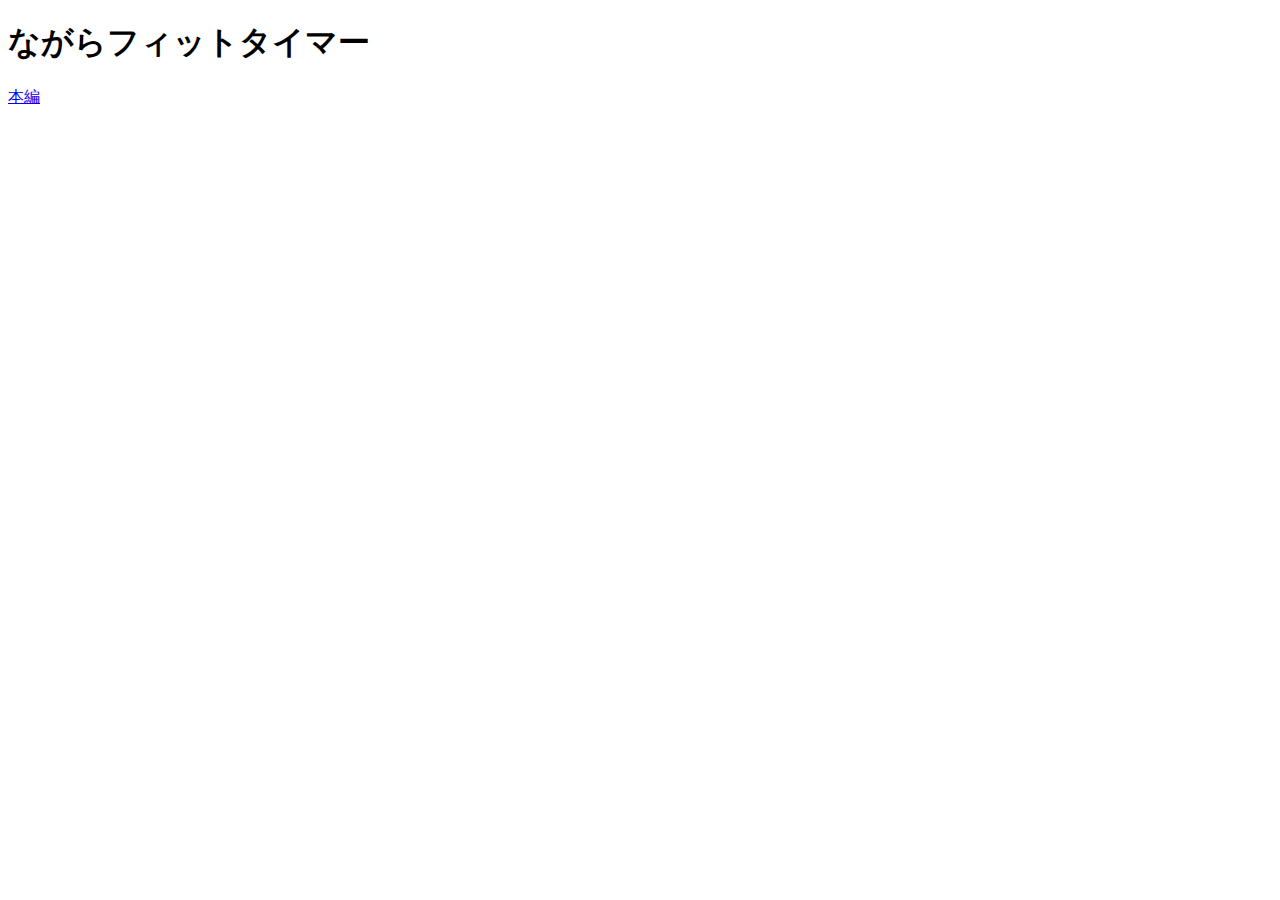
<file: index.html>
<!DOCTYPE html>
<html lang="ja">
<head>
    <meta charset="UTF-8">
    <meta http-equiv="X-UA-Compatible" content="IE=edge">
    <meta name="viewport" content="width=device-width, initial-scale=1.0">
    <title>ながらフィットタイマー</title>
</head>
<body>
    <h1>ながらフィットタイマー</h1>
    <a href="honpen.html">本編</a>
</body>
</html>
</file>
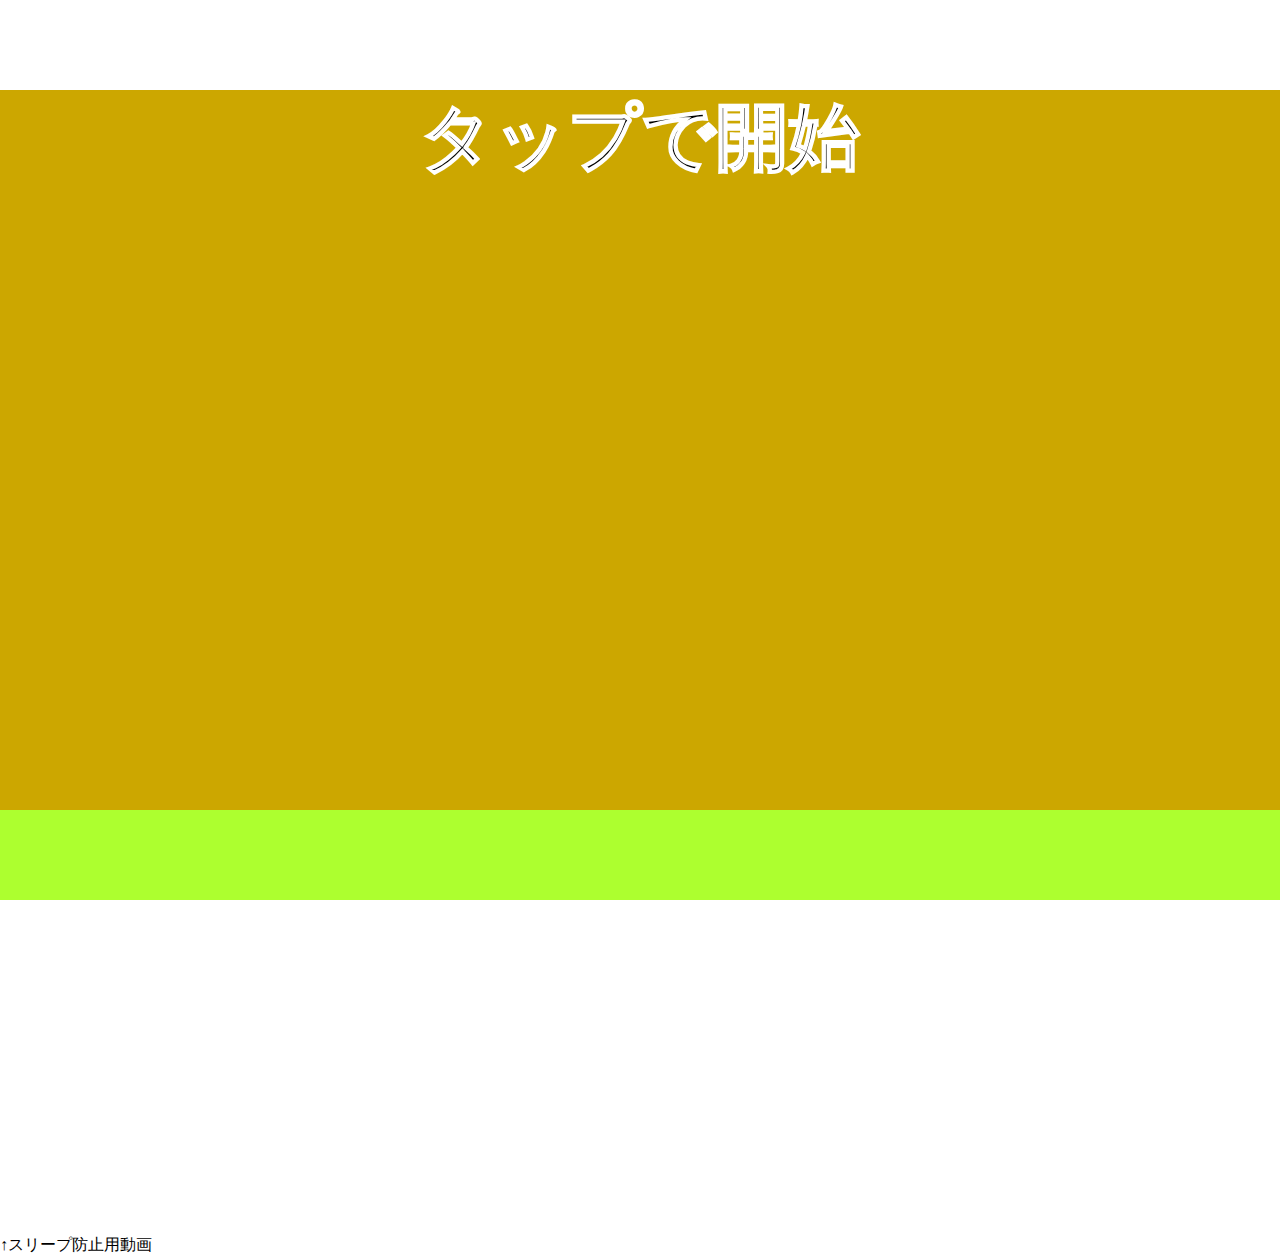
<file: honpen.html>
<!DOCTYPE html>
<html lang="ja">
  <head>
    <meta charset="UTF-8" />
    <meta http-equiv="X-UA-Compatible" content="IE=edge" />
    <meta name="viewport" content="width=device-width, initial-scale=1.0" />
    <title>ながらフィットタイマー</title>
    <link href="honpen.css" rel="stylesheet" />
    <script src="honpen.js"></script>
  </head>
  <body>
    <header><div id="timer"></div></header>
    <main>
      <div id="move-title"></div>
      <div id="tap-to-start">タップで開始</div>
    </main>
    <footer>
      <div id="remaining-bar-bg"><div id="remaining-bar-fg"></div></div>
    </footer>
    <iframe
      wdth="560"
      height="315"
      src="https://www.youtube.com/embed/Cfuzq1rQ7lI"
      title="YouTube video player"
      frameborder="0"
      allow="accelerometer; autoplay; clipboard-write; encrypted-media; gyroscope; picture-in-picture"
      allowfullscreen
    ></iframe>
    <p>↑スリープ防止用動画</p>
  </body>
</html>
</file>
<file: honpen.css>
body {
    margin: 0;
}

header {
    height: 10%;
}

#timer {
    font-family: sans-serif;
    text-align: center;
    font-size: 60px;
    font-weight: 900;
    color: lightgreen;
    -webkit-text-stroke: 2px #FFF;
    text-stroke: 2px #FFF;
}

main {
    height: 80%;
}

#move-title {
    font-family: sans-serif;
    font-size: 72px;
    font-weight: 900;
    text-align: center;
    margin: auto;
    -webkit-text-stroke: 2px #FFF;
    text-stroke: 2px #FFF;
}

#tap-to-start {
    width: 100%;
    height: 100%;
    background-color: rgb(204, 167, 0);
    font-family: sans-serif;
    font-size: 72px;
    font-weight: 900;
    text-align: center;
    margin: auto;
    -webkit-text-stroke: 2px #FFF;
    text-stroke: 2px #FFF;
}

footer {
    height: 10%;
    width: 100%;
}

#remaining-bar-bg {
    height: 100%;
    width: 100%;
    background-color: black;
}

#remaining-bar-fg {
    height: 100%;
    background-color: greenyellow;
}
</file>
